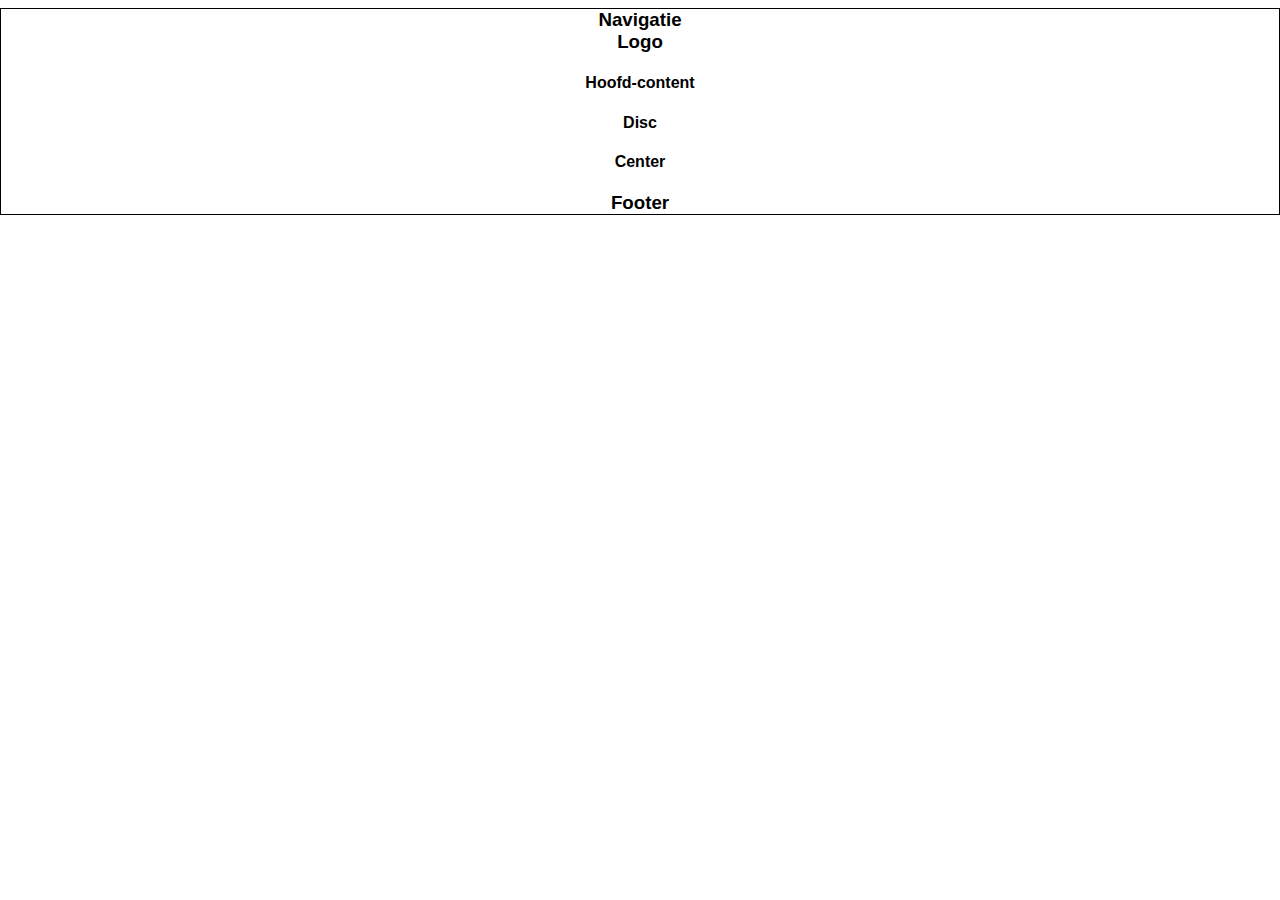
<file: index RadioGaGa site.html>
<!-- website RadioGaGa-->
<!DOCTYPE html>
<html lang="nl">
	<head>
		<meta http-equiv="Content-Type"
		content="text/html;
		charset=UTF-8">
	<meta name="robots"	content="all">
	<meta name="language" content="Dutch">
	<meta name="author" content="The Anarchist">
	<meta name="description"
	   content="RadioGaGa marketing">
	<meta name="keywords"
	   content="RadioGaGa, muziek, playlist">
	<meta name="copyright" content="copyright">
	<link rel="stylesheet" href="styles.css">
	<title>RadioGaGa</title>
	</head>
	<body>
		<nav>
			<h3>Navigatie</h3>
		</nav>
		<div id="logo">
			<h3>Logo</h3>
		</div>
		<main>
			<h4>Hoofd-content</h4>
			<div id="Disc">	<h4>Disc</h4>
			<div id="center"> <h4>Center</h4>
		</main>
		<footer>
			<h3>Footer</h3>
		</footer>
	</body>
</html>
</file>
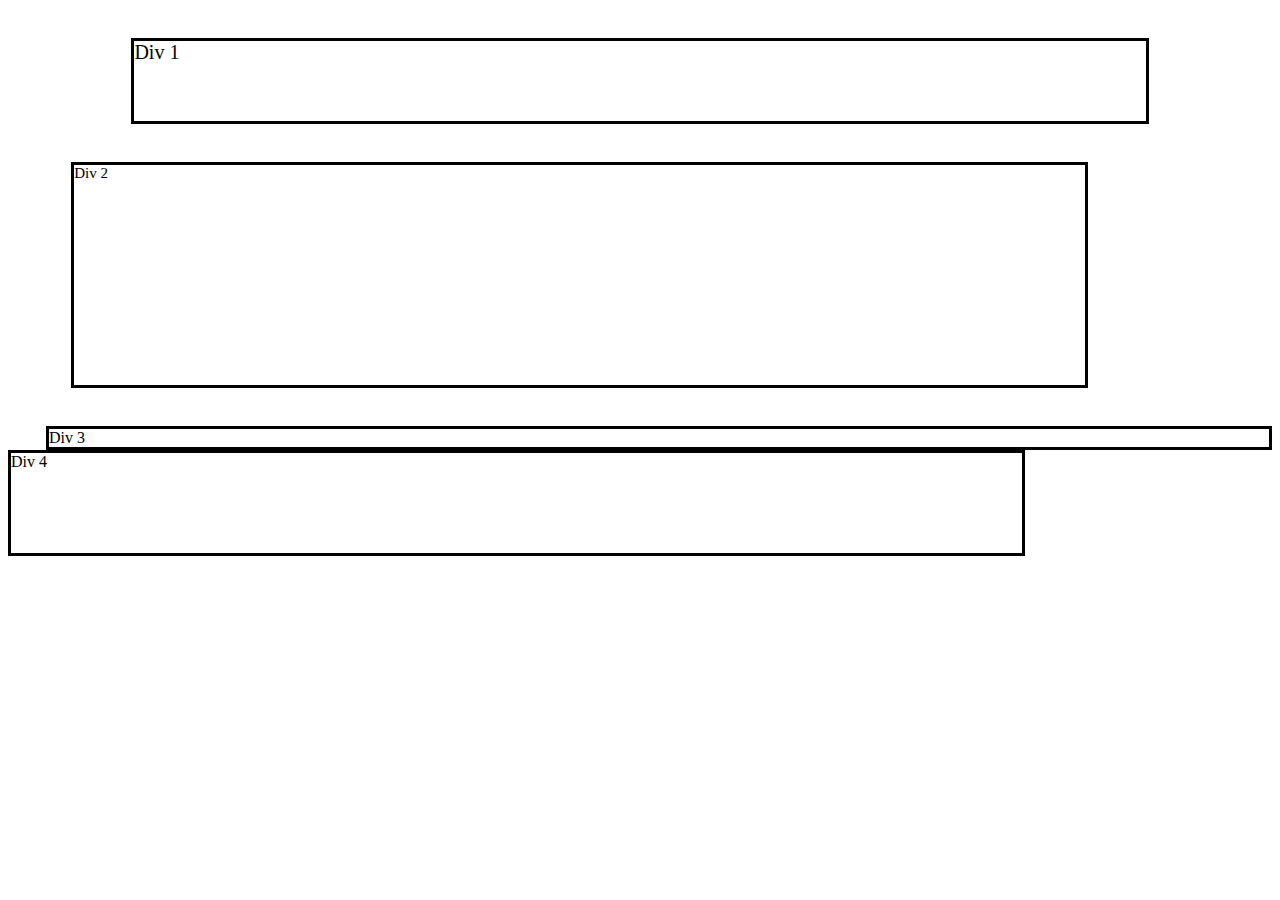
<file: labs.html>
<!-- Labs.html-->
<!DOCTYPE html>
<html>
<head>
<style>
</style>
<title>labs.html</title>
<link rel="stylesheet" href="labs.css">
</head>
<body>
	<div id="Div1">
	Div 1
	</div>
	<div id="Div2">
	Div 2
	</div>
	<div id="Div3">
	Div 3
	</div>
	<div id="Div4">
	Div 4
	</div>
</body>
</html>
</file>
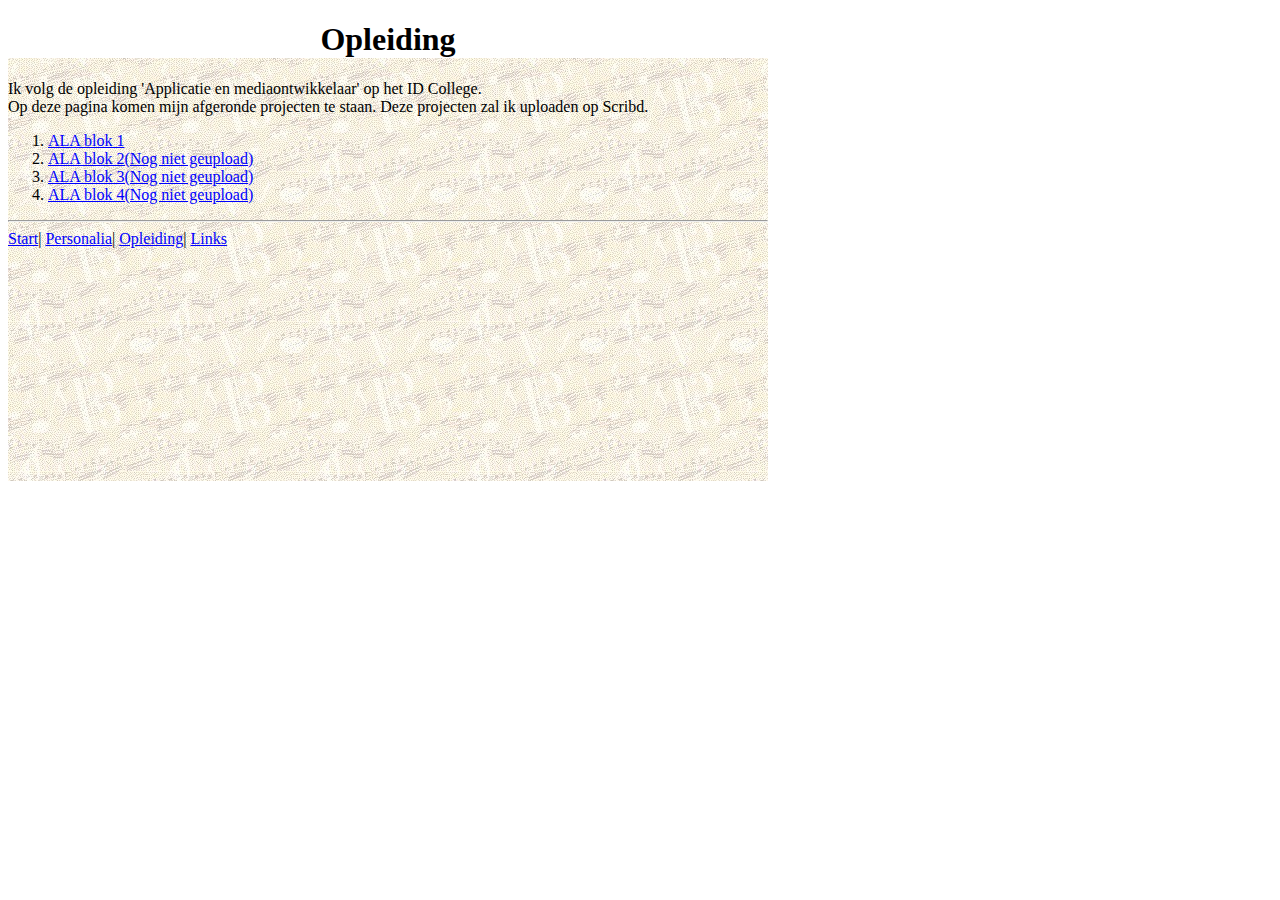
<file: ALA-portfolio-website/Opleiding.html>
<!DOCTYPE html>
<html>
<head>
	 <head>
	 <meta http-equiv="content-type" content="text/html; charset=utf-8" />
	 <title>Opleiding</title>
	 <link rel="stylesheet" href="opmaak.css">
	 <style type="text/html">

	 </style>
	 </head>
<body>
<h1>Opleiding</h1>
<p>Ik volg de opleiding 'Applicatie en mediaontwikkelaar' op het ID College.<br>
Op deze pagina komen mijn afgeronde projecten te staan. Deze projecten zal ik uploaden op Scribd.
</p>
	<div id="alalinks">
		<ol>
			<li><a href="https://www.scribd.com/collections/17196973/ALA-Portfolio-website" target="_blank" onClick="return confirm('U verlaat deze website en gaat naar Scribd')" class="external">ALA blok 1</a></li><!--Opent een popup die waarschuwd dat je de website verlaat-->
			<li><a href="" target="_blank" class="inactiveLink">ALA blok 2(Nog niet geupload)</a></li>
			<li><a href="" target="_blank" class="inactiveLink">ALA blok 3(Nog niet geupload)</a></li>
			<li><a href="" target="_blank" class="inactiveLink">ALA blok 4(Nog niet geupload)</a></li>
		</ol>
<hr>
<a href="index.html">Start</a>|
<a href="Personalia.html">Personalia</a>|
<a href="Opleiding.html">Opleiding</a>|
<a href="Links.html">Links</a>
</body>
</html>
</file>
<file: styles.css>
/* Stijlen voor RadioGaGa*/
html{
	height: 100%;
	width: 100%;
	background: #lightgray;
	overflow: auto;
}
body{
	width: 96%
	margin-top: 0;
	margin-left: auto;
	margin-right: auto;
	margin-bottom: 5%;
	border: 1px solid;
	overflow: inherit;
	background-color: #FFF;
	text-align: center;
	font-family: Verdana, Arial, sans-serif;
	color: #000;
	font-size: 16px;
	font-style: normal;
}
h3{
	margin: 0;
	box-shadow: 4px 4px 10px rgba(0, 0, 0, 0, 5);
}
</file>
<file: labs.css>
/*css vor labs.html*/
#Div1{
	box-shadow: 4px 4px 2px #FFFFFF;
	border: solid;
	width: 80%;
	height: 80px;
	font-size: 20px;
	margin: auto;
	margin-top: 3%;
	margin-bottom: 3%;
}
#Div2{
	box-shadow: border;
	border: solid;
	width: 80%;
	height: 220px;
	font-size: 15px;
	margin-left: 5%;
	margin-bottom: 3%;
}
#Div3{
	box-shadow: border;
	border: solid;
	width: 80%
	height: 150px;
	margin-left: 3%;
}
#Div4{
	box-shadow: border;
	border: solid;
	width: 80%;
	height: 100px;
	margin-left: 0%;
}
</file>
<file: ALA-portfolio-website/opmaak.css>
/*Opmaak.css bestand*/
      html{
        background-color: #FFFFFF;
        width: 760px;
        height: 460px;
        border-top: 0 auto;                         /*Vastgezette afmetingen van de pagina*/
        font-family: Times !important;                      /*!important zorgt ervoor dat niets kan veranderen wat je voor important hebt gedclareerd*/
       }
	   h1{
		    text-align: center;
        background-color: #FFFFFF;
        background-size: auto;
	    }
	  body{
      width: 760px;
      height: 460px;
      border-top: 0 auto;
	  	background-image: url(achtergrond.jpg);

      }
      input[type=button]{
        width: 3cm;
        height: 1cm;
        background-color: #FFFFFF;
        margin-top: 3px;
      }
      #banner{
        border-bottom: solid;
        border-top: auto;
        background-color: #FFFFFF;
        width: auto;
      }
      #textvak{
        margin-left: 0 auto;
        width: 0 auto;
      }
	    #menu{
	  	border:	1px solid;
	  	background-color: #000000;
	   	width:	5cm;
	  	height:	8cm; 
      margin-left: 0px; 
      align: top;	 	
	    }
      #overmij{
      width: 37em;
      height: auto;
      align: left;
      }
      #geenfoto{
        width: 80px;
        height: 80px;
        align: right;
      }
      #linksmenu{
      padding-left: 0 auto;
      }
      a:link{
      color: blue;
      }
      a:visited{
      color: blue;
      }
      a:hover{
      color: red;
      }
      .inactiveLink{                /*Zorgt ervoor dat de link met de class 'class="inactiveLink" niet klikbaar is*/
      pointer-events: none;
      cursor: not-allowed;
      }
</file>
